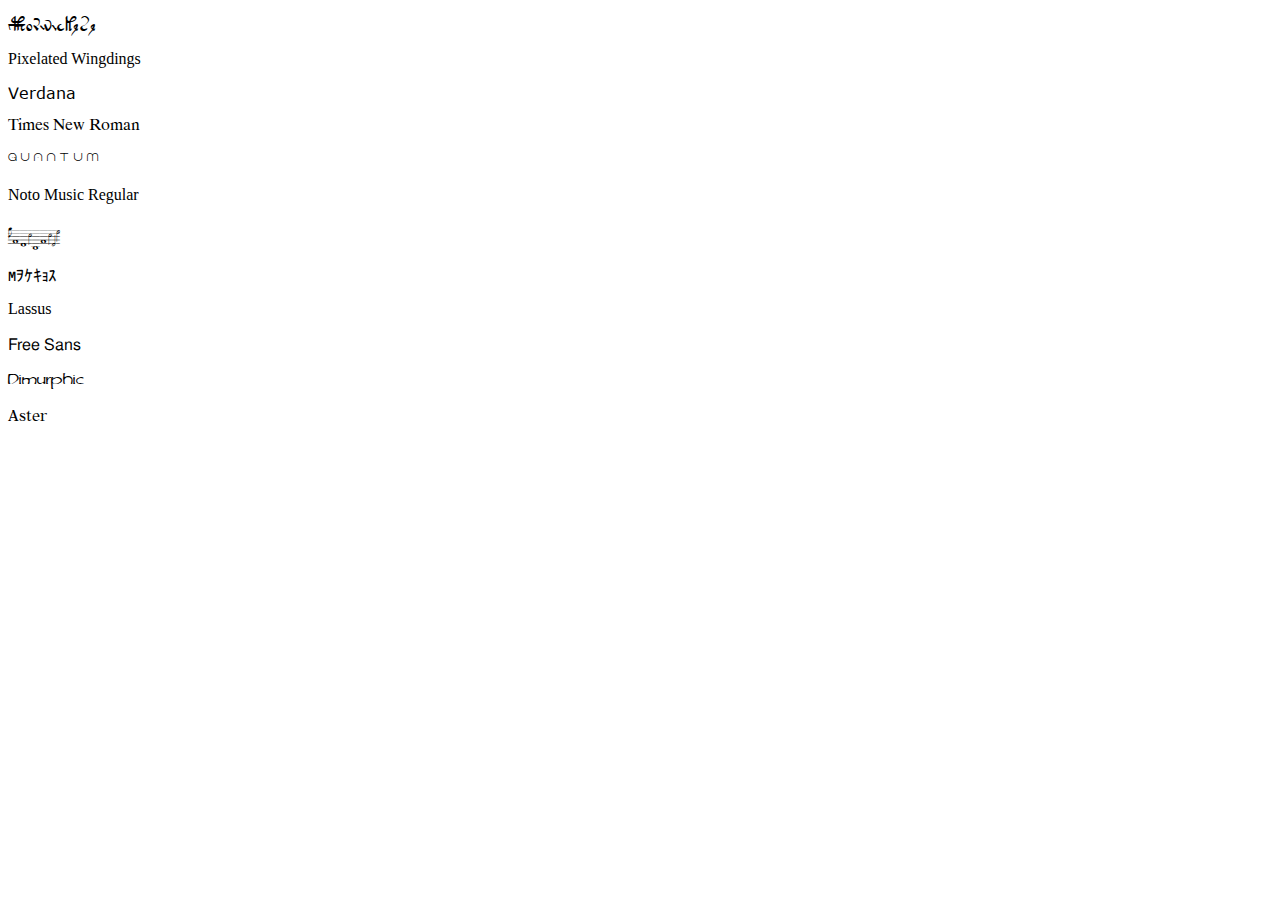
<file: font-page/index.html>
<!DOCTYPE html>
<html>
  
  
  <head>
	  <link rel="stylesheet" href="/styles/fonts.css">
  </head>
  
  
  <body>
	  <p class="Voynichese">Voynichese</p>
	  <p class="PixWix">Pixelated Wingdings</p>
	  <p class="Verdana">Verdana</p>
	  <p class="TimesNewRoman">Times New Roman</p>
	  <p class="Quantum">Quantum</p>
	  <p class="NotoMusic">Noto Music Regular</p>
	  <p class="MusiQwik">Musiquick</p>
	  <p class="MatrixCode">Matrix</p>
	  <p class="Lassus">Lassus</p>
	  <p class="FreeSans">Free Sans</p>
	  <p class="Dimurphic">Dimurphic</p>
	  <p class="Aster">Aster</p>
  </body>
  
  
</html>
</file>
<file: styles/fonts.css>
@font-face {
  font-family: Voynichese;
  src: url(/fonts/voynich.ttf);
}
.Voynichese {
 font-family: Voynichese; 
}

@font-dace {
  font-family: pix-wing;
  src: url(/fonts/pixelated-wingdings.ttf);
}
.PixWix {
  font-family: pix-wing;
}

@font-face {
  font-family: Verdana;
  src: url(/fonts/Verdana.ttf);
}
.Verdana {
  font-family: Verdana;
}

@font-face {
  font-family: TimesNewRoman;
  src: url(/fonts/TimesTenLTStd-Roman.otf);
}
.TimesNewRoman {
  font-family: TimesNewRoman;
}

@font-face {
  font-family: Quantum;
  src: url(/fonts/Quantum-eZOXg.ttf);
}
.Quantum {
  font-family: Quantum;
}

@font-face {
  font-family: NoMu;
  src: url(/fonts/NotoMusic-Regular.ttf);
}
.NotoMusic {
  font-family: NoMu;
}

@font-face {
  font-family: MQ;
  src: url(/fonts/Musiqwik-zRl1.ttf);
}
.MusiQwik {
  font-family: MQ;
}

@font-face {
  font-family: MC;
  src: url(/fonts/MatrixCodeNfi-YPPj.otf);
}
.MatrixCode {
  font-family: MC;
}

@font-face {
  font-family: Las;
  src: url(/fonts/Lassus-7BRA.ttf);
}
.Lassus {
  font-family: Las;
}

@font-face {
  font-family: Fsan;
  src: url(/fonts/FreeSans.otf);
}
.FreeSans {
  font-family: Fsan;
}

@font-face {
  font-family: dim;
  src: url(/fonts/Dimurphic-Gl6Z.ttf);
}
.Dimurphic {
  font-family: dim;
}

@font-face {
  font-family: Ast;
  src: url(/fonts/Aster-FONTSMAGAZINE.COM.otf);
}
.Aster {
  font-family: Ast;
}
</file>
